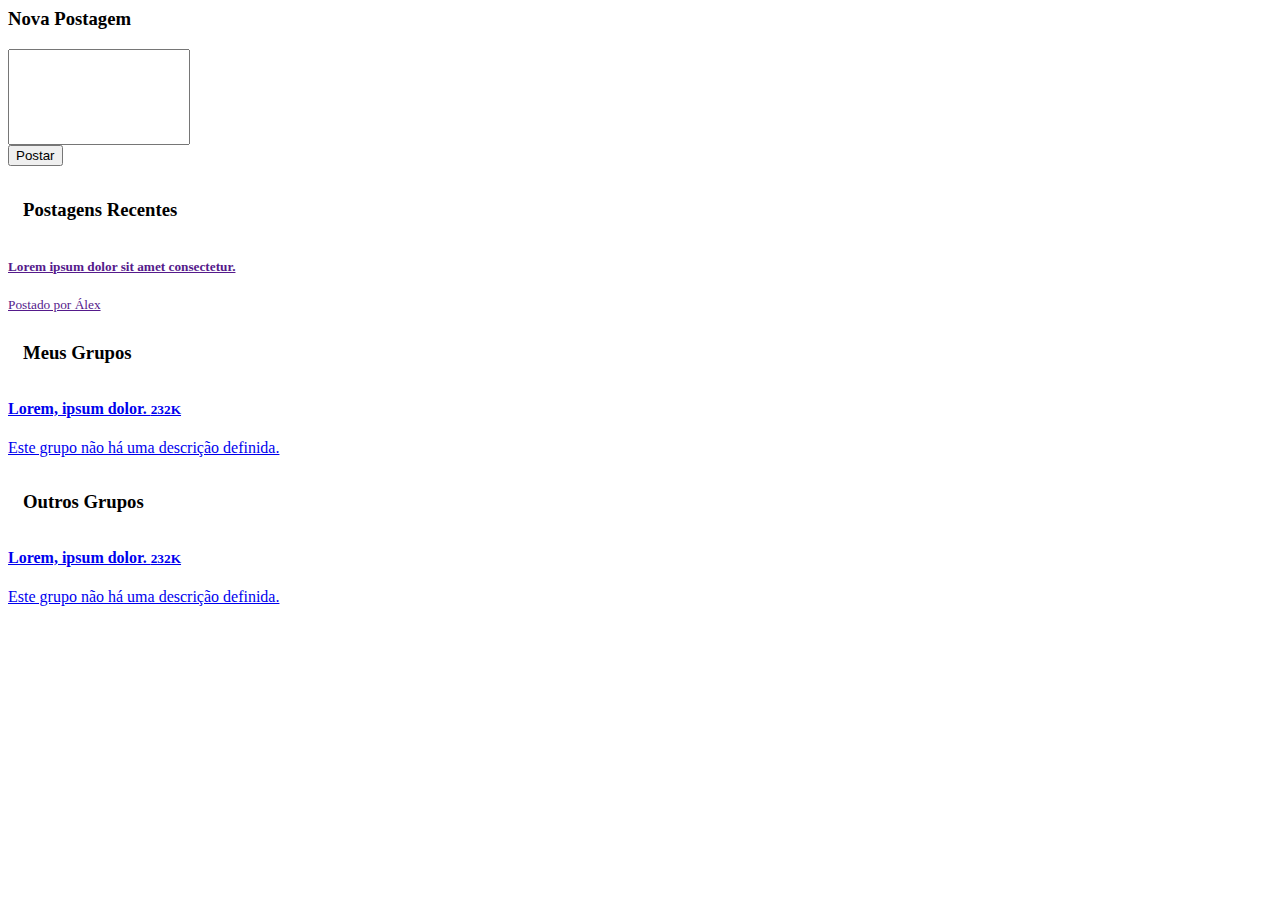
<file: src/main/resources/templates/home/index.html>
<html th:replace="partials :: pagina(~{::section},'Página Inicial','home')">
<body>
    <section class="container mt-5">
            
        <div class="row">
            <div class="col-md-8 col-12">
            <form method="post" th:action="@{postagem/nova}">
                <div class="">
                <div class="card">
    
                    <div class="card-header bg-primary d-flex justify-content-between">
                        <h3 class="font-logo  text-white">Nova Postagem</h3>
                    </div>
                    <div class="card-body">
                    <textarea id="postagem" name="conteudo" class="form-control rounded-3" style="resize: none; height: 96px;"></textarea>
                    </div>
                </div>
                <div class="d-flex">
                    <input type="submit" value="Postar" class="btn btn-primary justify-content-end rounded-3 mt-2">
                </div>  
            </form>
                
            </div>
    
            <div class="mt-5">
                <div class="bg-primary">
                    <h3 class="font-logo text-white" style="padding: 15px;">Postagens Recentes</h3>
                </div>
                <a href="" class="card text-decoration-none">
                <div class="card-body">
                    <div class="d-flex justify-content-between">
                    <h5 class="card-subtitle">Lorem ipsum dolor sit amet consectetur.</h5>
                    <div class="">
                        <small class="text-secondary">Postado por Álex</small>
                    </div>
                    </div>
                </div>
                </a>
            </div>
            </div>
    
    
            <div class="col-md-4 col-12">


                
                
                <div class="d-block bg-primary" style="margin-top: -5px;">
                    <h3 class="me-auto"></h3>
                    <h3 class="font-logo text-white" style="padding: 15px;">Meus Grupos</h3>
                </div>
        
                <!-- CARD GRUPO -->
        
                <a href="#" class="card card-hover text-decoration-none mt-2">
                    <div class="card-body">
                    <h4 class="card-title d-flex justify-content-between">Lorem, ipsum dolor. <small class="badge badge-hover rounded-3">232K</small></h4>
                    <p class="card-text">Este grupo não há uma descrição definida.</p>
                    </div>
                </a>

                <!-- OUTROS GRUPOS -->

                
                <div class=" d-block bg-primary">
                    <h3 class="me-auto"></h3>
                    <h3 class="font-logo text-white" style="padding: 15px;">Outros Grupos</h3>
                </div>
        
                <!-- CARD GRUPO -->
        
                <a href="#" class="card card-hover text-decoration-none mt-2">
                    <div class="card-body">
                    <h4 class="card-title d-flex justify-content-between">Lorem, ipsum dolor. <small class="badge badge-hover rounded-3">232K</small></h4>
                    <p class="card-text">Este grupo não há uma descrição definida.</p>
                    </div>
                </a>
    
    
    
            </div>
        </div>
        <div>
    </section>
</body>
</html>
</file>
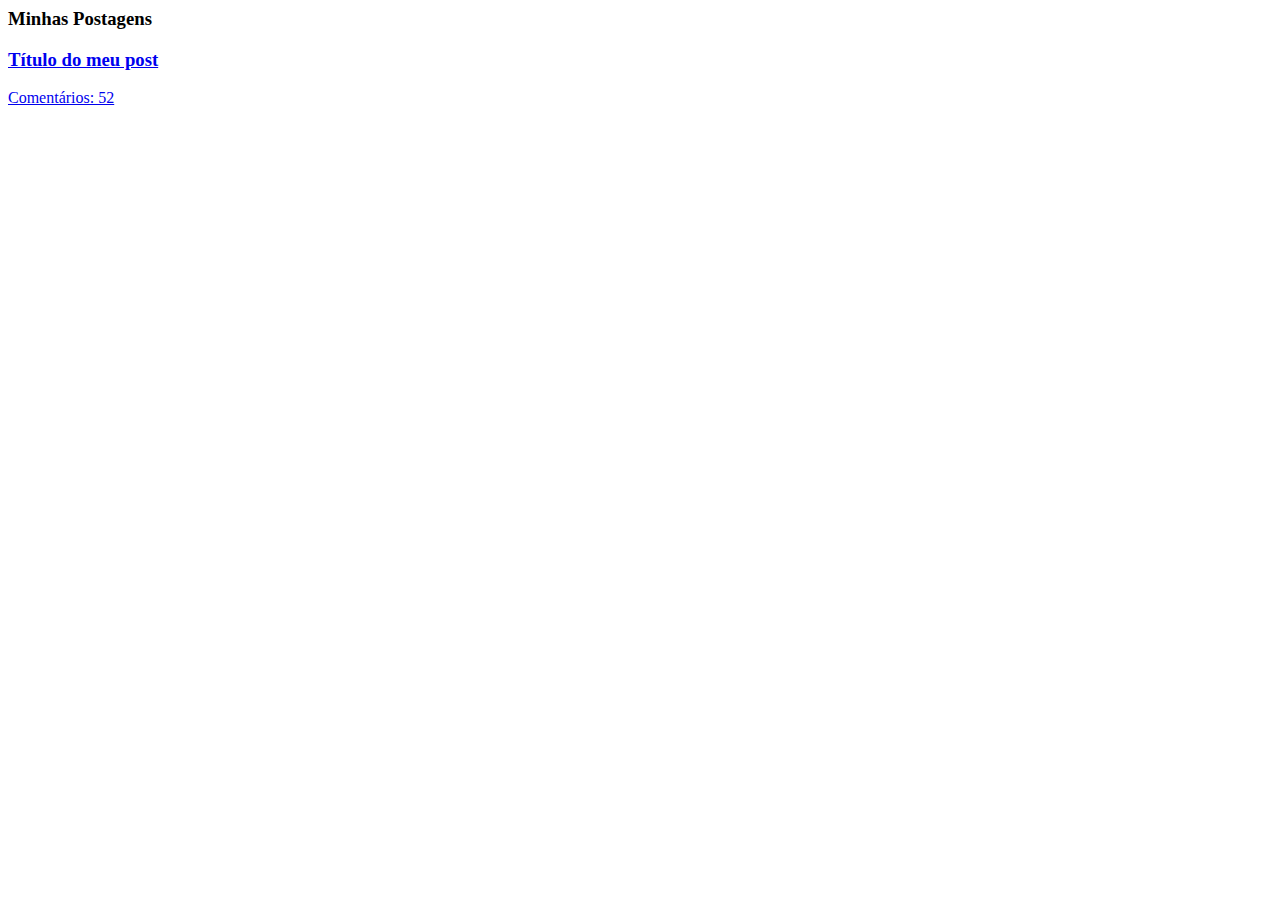
<file: src/main/resources/templates/posts/listar.html>
<html th:replace="partials :: pagina(~{::section}, 'Postagens', 'post')">
    <body>
        <section class="container mt-5">
            <div class="bg-primary text-white p-5 font-logo"><h3>Minhas Postagens</h3></div>
            <div class="mt-3">
                <a href="#" class="card text-decoration-none">
                    <div class="card-header bg-primary text-white"><h3>Título do meu post</h3></div>
                    <div class="card-body">
                        <p class="card-text text-dark">Comentários: 52</p>
                    </div>
                </a>
            </div>
        </section>
    </body>
</html>
</file>
